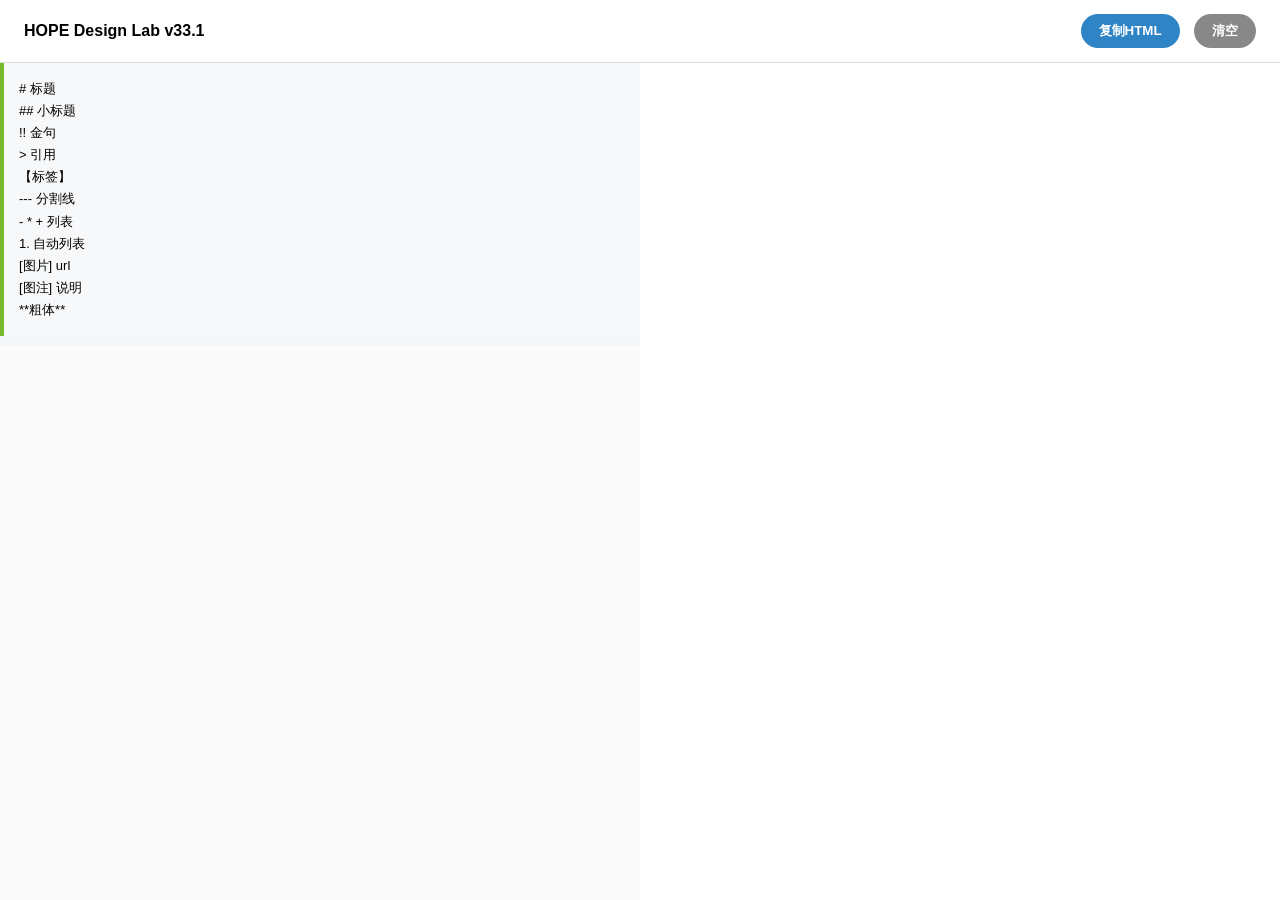
<file: index.html>
<!DOCTYPE html>
<html lang="zh">
<head>
<meta charset="UTF-8">
<title>HOPE Design Lab v33.1</title>

<style>
body{
margin:0;
font-family:sans-serif;
background:#f5f6f7;
display:flex;
flex-direction:column;
height:100vh;
}

header{
background:white;
padding:14px 24px;
border-bottom:1px solid #ddd;
display:flex;
justify-content:space-between;
align-items:center;
}

.main{
display:grid;
grid-template-columns:1fr 1fr;
flex:1;
}

textarea{
width:100%;
height:100%;
border:none;
padding:30px;
font-size:15px;
outline:none;
background:#fafafa;
resize:none;
}

.preview{
background:white;
overflow:auto;
padding:40px;
}

button{
background:#2E84C5;
color:white;
border:none;
padding:8px 18px;
border-radius:20px;
cursor:pointer;
font-weight:bold;
}

.hint{
background:#f7f8fa;
padding:15px;
font-size:13px;
border-left:4px solid #76B92E;
margin-bottom:10px;
line-height:1.7;
}
</style>
</head>

<body>

<header>
<b>HOPE Design Lab v33.1</b>
<div>
<button onclick="copyHTML()">复制HTML</button>
<button onclick="clearText()" style="background:#888;margin-left:10px;">清空</button>
</div>
</header>

<div class="main">

<div style="display:flex;flex-direction:column">

<div class="hint">
# 标题<br>
## 小标题<br>
!! 金句<br>
> 引用<br>
【标签】<br>
--- 分割线<br>
- * + 列表<br>
1. 自动列表<br>
[图片] url<br>
[图注] 说明<br>
**粗体**
</div>

<textarea id="input" oninput="generate()"></textarea>

</div>

<div id="output" class="preview"></div>

</div>

<script>

const partMap={
1:"ONE",2:"TWO",3:"THREE",4:"FOUR",5:"FIVE",
6:"SIX",7:"SEVEN",8:"EIGHT",9:"NINE",10:"TEN"
};

function parseBold(t){
return t.replace(/\*\*(.*?)\*\*/g,"<strong>$1</strong>");
}

function generate(){

let text=document.getElementById("input").value
.replace(/\r/g,"")
.replace(/\n{3,}/g,"\n\n");

let lines=text.split("\n");

let html="";
let titles=[];
let count=0;

/* 扫描标题 */

lines.forEach(l=>{
if(l.startsWith("# ")){
count++;
titles.push({num:count,title:l.replace("# ","")});
}
});

/* 目录 */

if(titles.length>1){

html+=`<p style="font-weight:bold;margin:20px 0;">目录</p>`;

titles.forEach(t=>{
html+=`<p style="margin:4px 0;color:#2E84C5;">
${String(t.num).padStart(2,"0")} ${t.title}
</p>`;
});

html+=`<p style="margin:20px 0;"></p>`;
}

/* 正文生成 */

count=0;

lines.forEach(line=>{

line=line.trim();
if(!line) return;

line=parseBold(line);

/* 图片 */

if(line.startsWith("[图片]")){

let url=line.replace("[图片]","").trim();

html+=`<p style="text-align:center;margin:25px 0;">
<img src="${url}" style="max-width:100%;border-radius:6px;">
</p>`;
}

/* 图注 */

else if(line.startsWith("[图注]")){

let txt=line.replace("[图注]","").trim();

html+=`<p style="text-align:center;color:#888;font-size:13px;margin-top:-15px;margin-bottom:25px;">
${txt}
</p>`;
}

/* 一级标题 */

else if(line.startsWith("# ")){

count++;

let t=line.replace("# ","");

let num=String(count).padStart(2,"0");

let part=partMap[count] || "SECTION";

html+=`

<p style="margin:50px 0 30px 0;line-height:1.2;">

<span style="font-size:70px;font-weight:900;color:#E8F2DD;margin-right:10px;">
${num}
</span>

<span style="display:inline-block;margin-right:6px;
width:10px;height:10px;background:#FFD100;border-radius:50%;"></span>

<span style="font-size:13px;font-weight:bold;color:#FFD100;letter-spacing:2px;">
PART ${part}
</span>

<br>

<span style="font-size:26px;font-weight:bold;color:#2E84C5;">
${t}
</span>

<span style="color:#76B92E;font-size:28px;margin-left:8px;">
↘
</span>

</p>
`;

}

/* 二级标题 */

else if(line.startsWith("## ")){

let t=line.replace("## ","");

html+=`<p style="border-left:4px solid #76B92E;padding-left:10px;font-size:20px;font-weight:bold;margin:30px 0 15px;color:#2E84C5;">
${t}
</p>`;
}

/* 金句 */

else if(line.startsWith("!!")){

let t=line.replace("!!","").trim();

html+=`<p style="background:#FFD100;color:white;padding:12px 14px;border-radius:6px;line-height:1.9;margin:25px 0;">
${t}
</p>`;
}

/* 引用 */

else if(line.startsWith("> ")){

let t=line.replace("> ","");

html+=`<p style="border-left:4px solid #2E84C5;padding-left:12px;color:#555;margin:25px 0;line-height:1.9;">
${t}
</p>`;
}

/* 标签 */

else if(line.startsWith("【") && line.endsWith("】")){

let t=line.replace(/[【】]/g,"");

html+=`<p style="margin:20px 0;">
<span style="background:#2E84C5;color:white;padding:4px 14px;border-radius:20px;font-size:14px;">
${t}
</span>
</p>`;
}

/* 分割线 */

else if(line==="---"){

html+=`<p style="text-align:center;margin:40px 0;">
<span style="display:inline-block;width:8px;height:8px;background:#2E84C5;border-radius:50%;margin:0 5px;"></span>
<span style="display:inline-block;width:12px;height:12px;background:#FFD100;border-radius:50%;margin:0 5px;"></span>
<span style="display:inline-block;width:8px;height:8px;background:#76B92E;border-radius:50%;margin:0 5px;"></span>
</p>`;
}

/* 列表 */

else if(line.startsWith("- ")||line.startsWith("* ")||line.startsWith("+ ")){

let color="#2E84C5";
if(line.startsWith("* ")) color="#FFD100";
if(line.startsWith("+ ")) color="#76B92E";

let t=line.substring(2);

html+=`<p style="margin:8px 0;line-height:2;">
<span style="display:inline-block;width:8px;height:8px;background:${color};border-radius:50%;margin-right:8px;"></span>
${t}
</p>`;
}

/* 自动列表 */

else if(/^\d+\./.test(line)){

let t=line.replace(/^\d+\.\s*/,"");

html+=`<p style="margin:8px 0;line-height:2;">
<span style="display:inline-block;width:8px;height:8px;background:#2E84C5;border-radius:50%;margin-right:8px;"></span>
${t}
</p>`;
}

/* 正文 */

else{

html+=`<p style="line-height:2;font-size:16px;color:#333;margin:15px 0;text-align:justify;">
${line}
</p>`;
}

});

document.getElementById("output").innerHTML=html;
}

function copyHTML(){

let html=document.getElementById("output").innerHTML;

let blob=new Blob([html],{type:"text/html"});
let data=[new ClipboardItem({"text/html":blob})];

navigator.clipboard.write(data);

alert("复制成功");
}

function clearText(){
document.getElementById("input").value="";
document.getElementById("output").innerHTML="";
}

</script>

</body>
</html>
</file>
